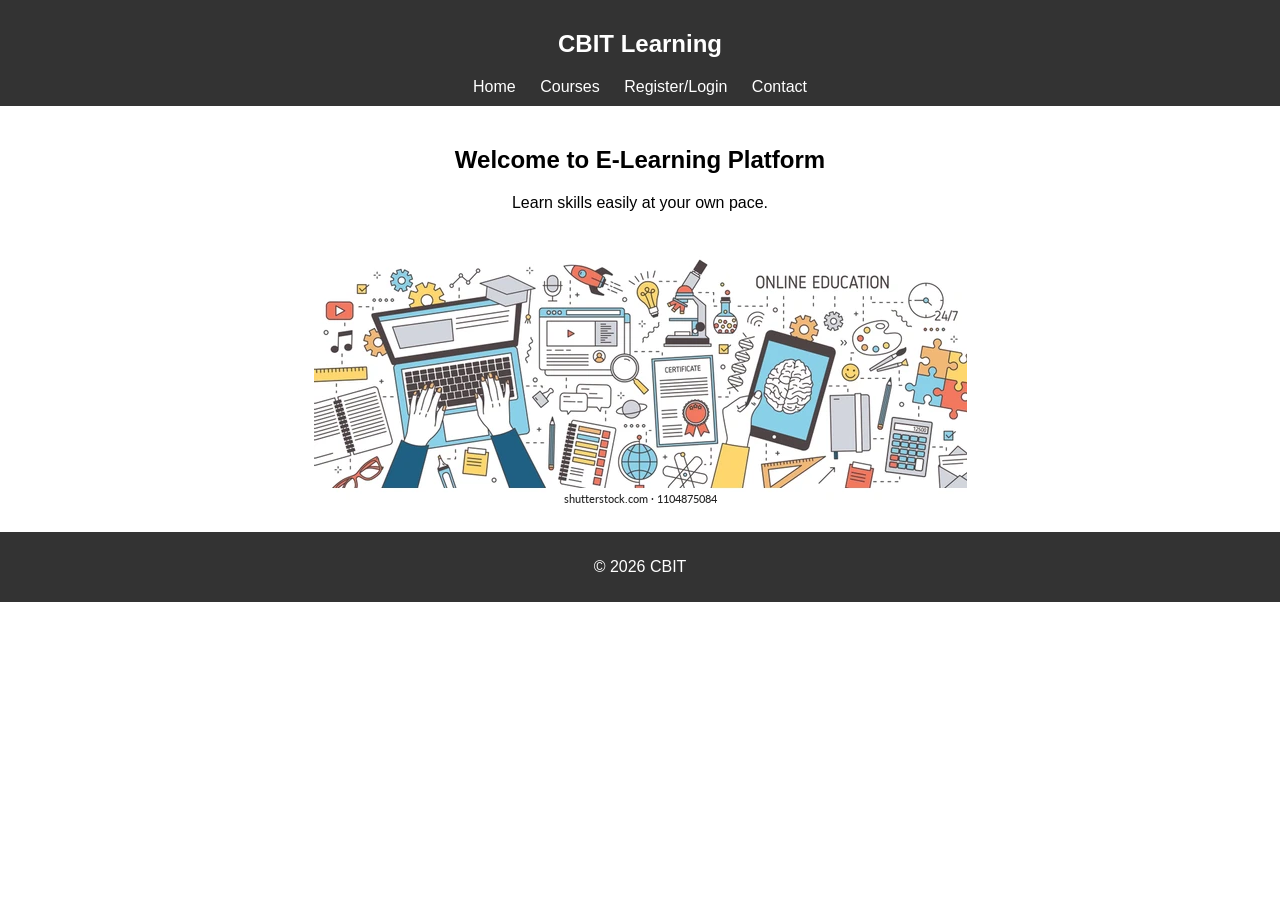
<file: index.html>
<!DOCTYPE html>
<html lang="en">
<head>
  <meta charset="UTF-8">
  <meta name="viewport" content="width=device-width, initial-scale=1.0">
  <title>Home - CBIT Learning</title>
  <link rel="stylesheet" href="css/styles.css">
</head>
<body>

  <header>
    <h2>CBIT Learning</h2>
    <nav>
      <a href="index.html">Home</a>
      <a href="courses.html">Courses</a>
      <a href="register.html">Register/Login</a>
      <a href="contact.html">Contact</a>
    </nav>
  </header>

  <main>
    <section class="hero">
      <h1>Welcome to E-Learning Platform</h1>
      <p>Learn skills easily at your own pace.</p>
      <img src="learningbanner.webp" alt="Education banner">
    </section>
  </main>

  <footer>
    <p>&copy; 2026 CBIT</p>
  </footer>

</body>
</html>
</file>
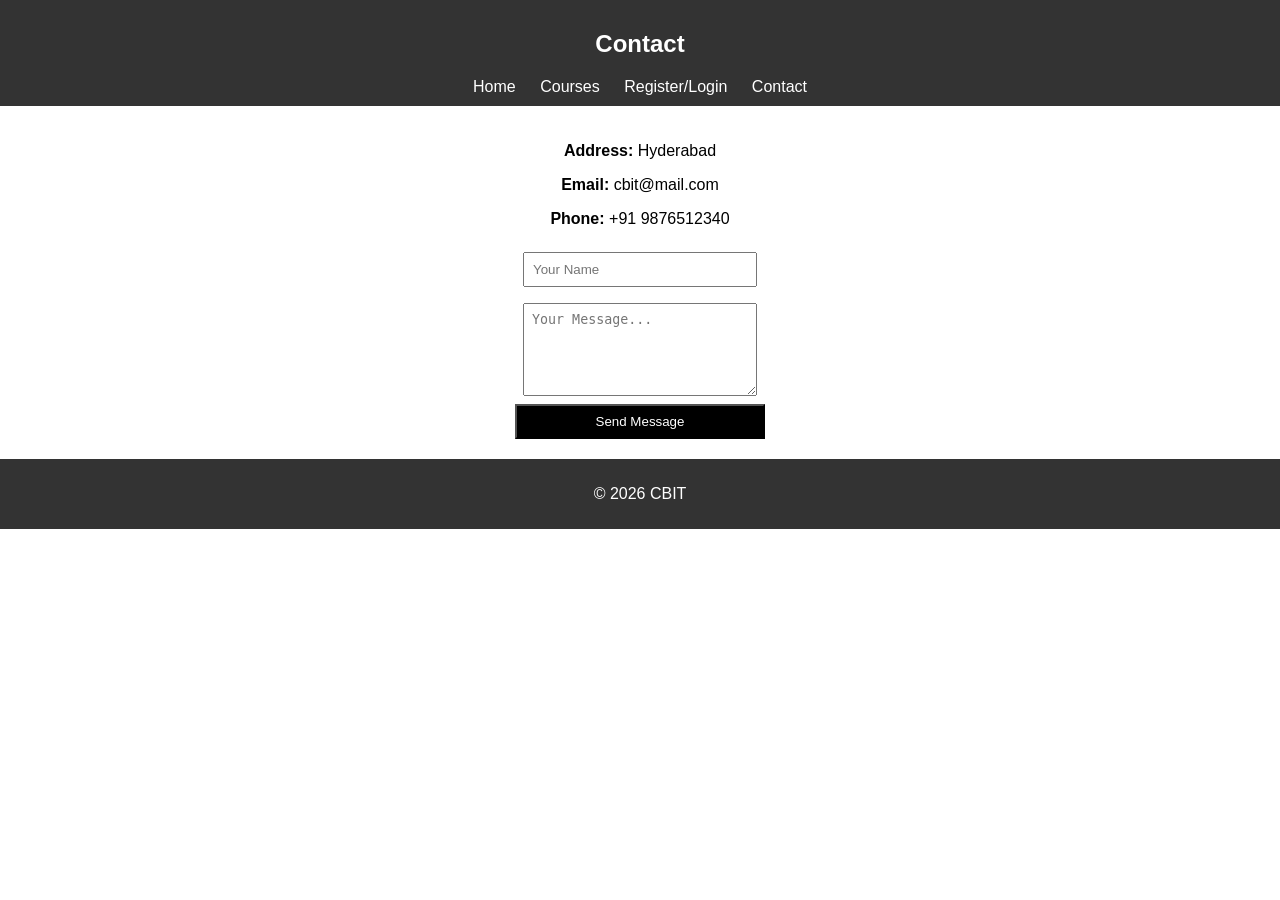
<file: contact.html>
<!DOCTYPE html>
<html lang="en">
<head>
  <meta charset="UTF-8">
  <meta name="viewport" content="width=device-width, initial-scale=1.0">
  <title>Contact Us</title>
  <link rel="stylesheet" href="css/styles.css">
</head>
<body>

  <header>
    <h2>Contact</h2>
    <nav>
      <a href="index.html">Home</a>
      <a href="courses.html">Courses</a>
      <a href="register.html">Register/Login</a>
      <a href="contact.html">Contact</a>
    </nav>
  </header>

  <main>
    <section class="contact-info">
      <p><strong>Address:</strong> Hyderabad</p>
      <p><strong>Email:</strong> cbit@mail.com</p>
      <p><strong>Phone:</strong> +91 9876512340</p>

      <!-- Contact Form -->
      <form action="#" method="POST">
        <input type="text" id="name" name="name" placeholder="Your Name" required>
        <textarea id="message" name="message" rows="5" placeholder="Your Message..." required></textarea>
        <button type="submit">Send Message</button>
      </form>
    </section>
  </main>

  <footer>
    <p>&copy; 2026 CBIT</p>
  </footer>

</body>
</html>
</file>
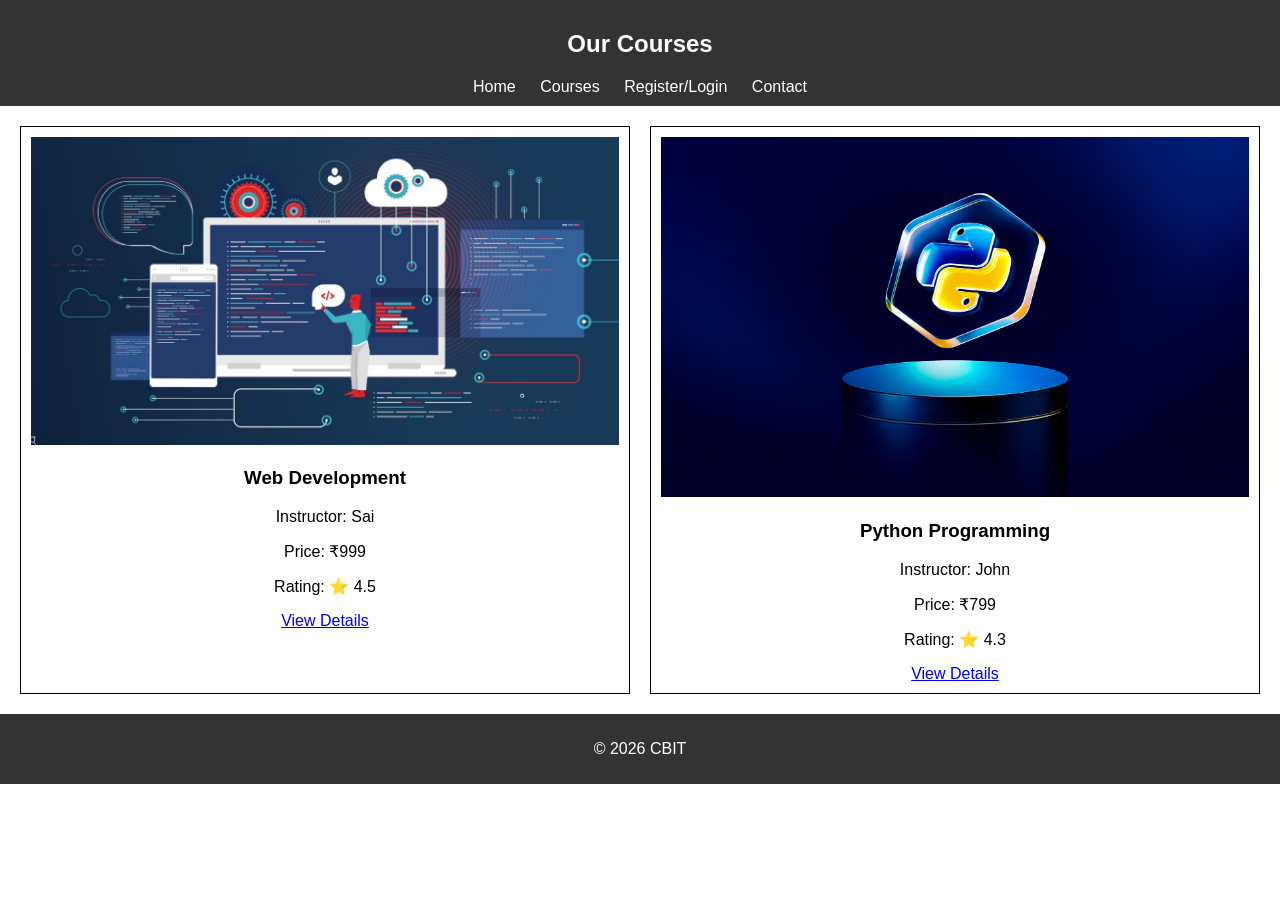
<file: courses.html>
<!DOCTYPE html>
<html lang="en">
<head>
  <meta charset="UTF-8">
  <meta name="viewport" content="width=device-width, initial-scale=1.0">
  <title>Courses</title>
  <link rel="stylesheet" href="css/styles.css">
</head>
<body>

  <header>
    <h2>Our Courses</h2>
    <nav>
      <a href="index.html">Home</a>
      <a href="courses.html">Courses</a>
      <a href="register.html">Register/Login</a>
      <a href="contact.html">Contact</a>
    </nav>
  </header>

  <main>
    <!-- Course Catalog -->
    <div class="grid">
      <div class="card">
        <img src="webprogramming.jpg" alt="Web Development Coding">
        <h3>Web Development</h3>
        <p>Instructor: Sai</p>
        <p>Price: &#8377;999</p>
        <p>Rating: ⭐ 4.5</p>
        <a href="details.html?course=web">View Details</a>
      </div>

      <div class="card">
        <img src="pythonprogramming.jpg" alt="Python Programming">
        <h3>Python Programming</h3>
        <p>Instructor: John</p>
        <p>Price: &#8377;799</p>
        <p>Rating: ⭐ 4.3</p>
        <a href="details.html?course=python">View Details</a>
      </div>
    </div>
  </main>

  <footer>
    <p>&copy; 2026 CBIT</p>
  </footer>

</body>
</html>
</file>
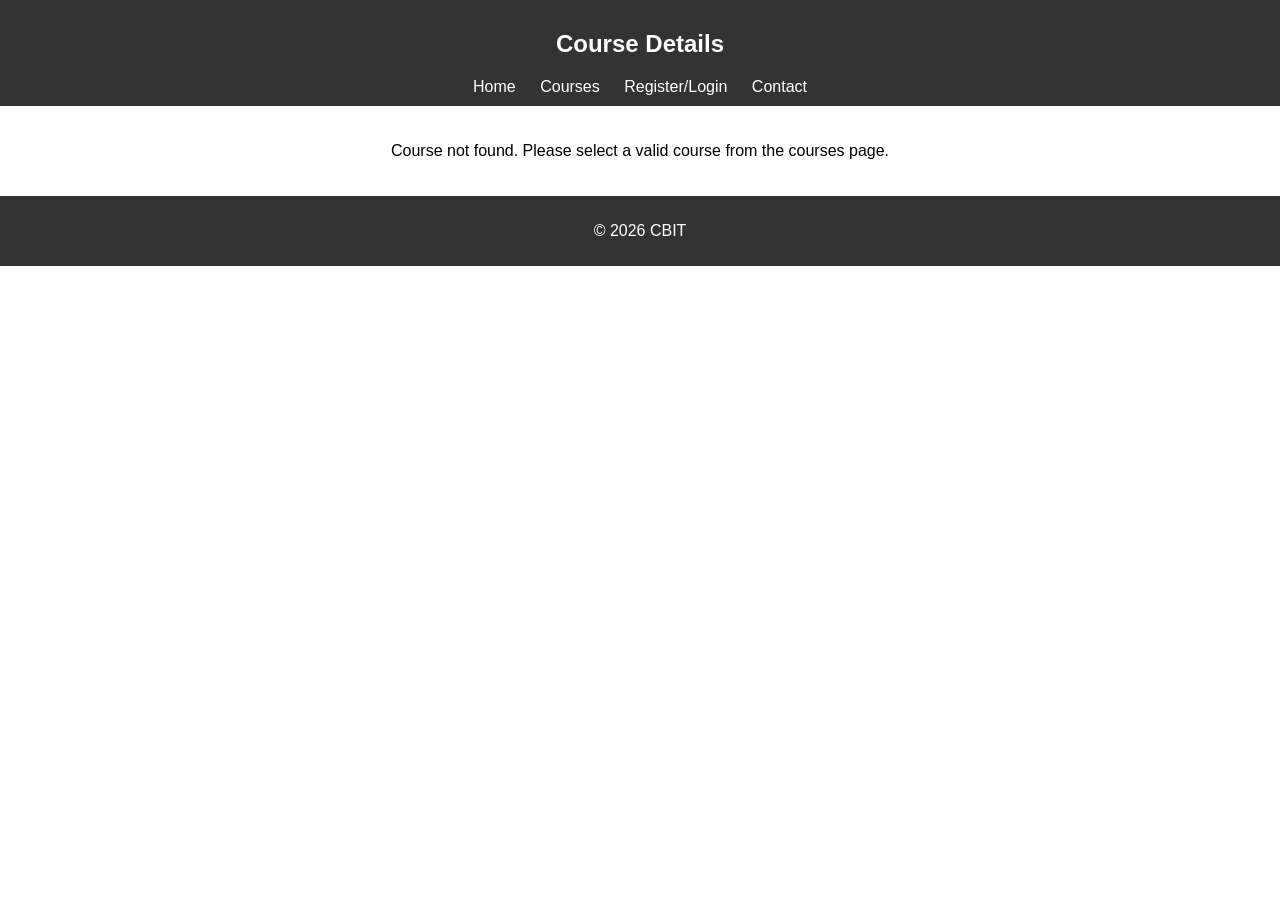
<file: details.html>
<!DOCTYPE html>
<html lang="en">
<head>
  <meta charset="UTF-8">
  <meta name="viewport" content="width=device-width, initial-scale=1.0">
  <title>Details</title>
  <link rel="stylesheet" href="css/styles.css">
  <script src="js/script.js" defer></script>
</head>
<body>

  <header>
    <h2>Course Details</h2>
    <nav>
      <a href="index.html">Home</a>
      <a href="courses.html">Courses</a>
      <a href="register.html">Register/Login</a>
      <a href="contact.html">Contact</a>
    </nav>
  </header>

  <main>
    <section id="details">
      <p>Loading course info...</p>
    </section>
  </main>

  <footer>
    <p>&copy; 2026 CBIT</p>
  </footer>

</body>
</html>
</file>
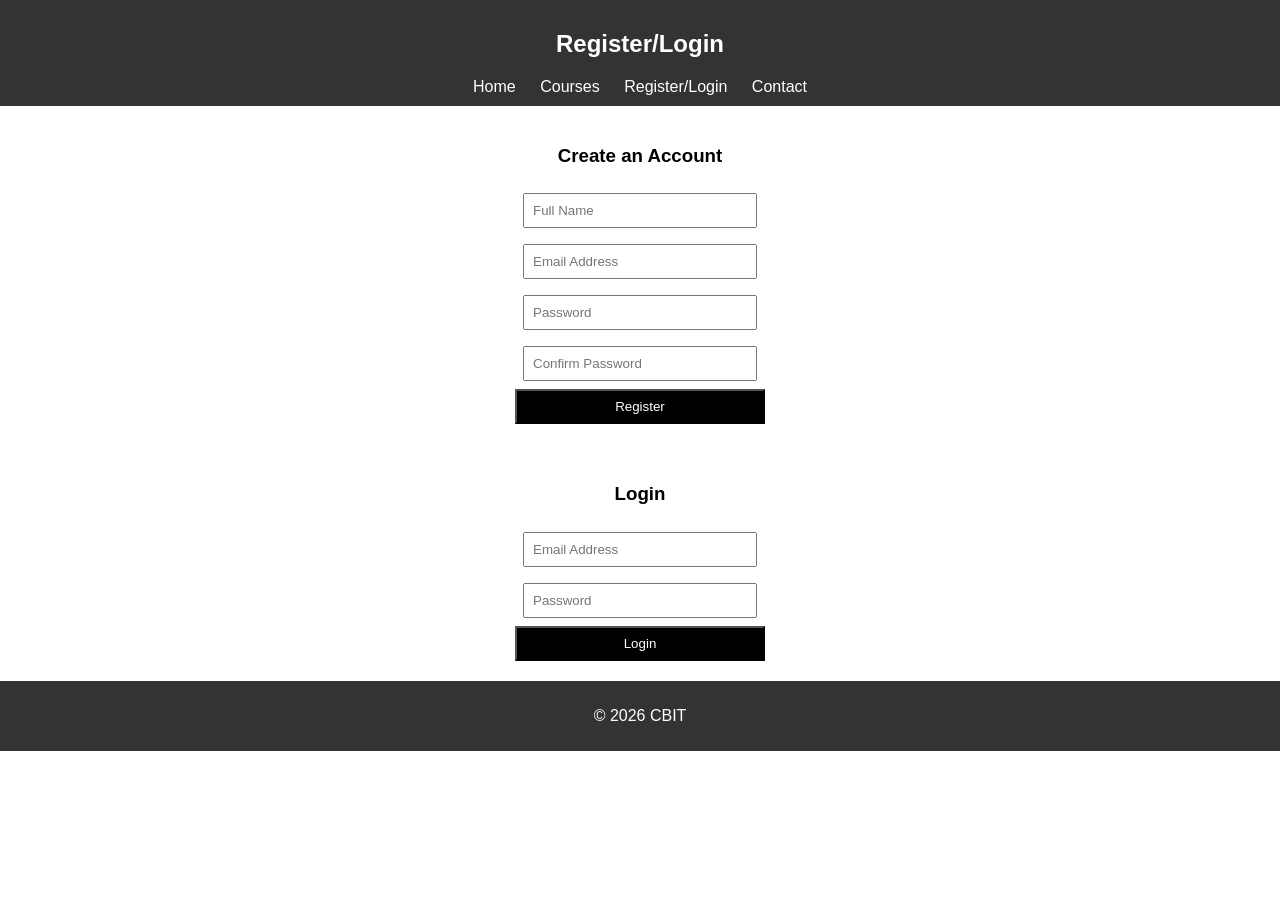
<file: register.html>
<!DOCTYPE html>
<html lang="en">
<head>
  <meta charset="UTF-8">
  <meta name="viewport" content="width=device-width, initial-scale=1.0">
  <title>Register/Login</title>
  <link rel="stylesheet" href="css/styles.css">
  <script src="js/script.js" defer></script>
</head>
<body>

  <header>
    <h2>Register/Login</h2>
    <nav>
      <a href="index.html">Home</a>
      <a href="courses.html">Courses</a>
      <a href="register.html">Register/Login</a>
      <a href="contact.html">Contact</a>
    </nav>
  </header>

  <main>
    <section class="auth-section">
      <h3>Create an Account</h3>
      <form onsubmit="return validateRegister()">
        <input type="text" id="name" placeholder="Full Name" required>
        <input type="email" id="email" placeholder="Email Address" required>
        <input type="password" id="pass" placeholder="Password" required>
        <input type="password" id="confirm" placeholder="Confirm Password" required>
        <button type="submit">Register</button>
      </form>
    </section>

    <section class="auth-section">
      <h3 style="text-align:center;">Login</h3>
      <form onsubmit="return validateLogin()">
        <input type="email" id="loginEmail" placeholder="Email Address" required>
        <input type="password" id="loginPass" placeholder="Password" required>
        <button type="submit">Login</button>
      </form>
    </section>
  </main>

  <footer>
    <p>&copy; 2026 CBIT</p>
  </footer>

</body>
</html>
</file>
<file: css/styles.css>
body {
  font-family: Arial;
  margin: 0;
}

header, footer {
  background: #333;
  color: white;
  text-align: center;
  padding: 10px;
}

nav a {
  margin: 10px;
  color: white;
  text-decoration: none;
}

nav a:hover {
  color: orange;
}

section {
  text-align: center;
  padding: 20px;
}

.grid {
  display: grid;
  grid-template-columns: repeat(auto-fit, minmax(250px, 1fr));
  gap: 20px;
  padding: 20px;
}

.card {
  border: 1px solid black;
  padding: 10px;
  text-align: center;
}

.card img {
  width: 100%;
}

.card:hover {
  background: #f0f0f0;
}

form {
  width: 250px;
  margin: auto;
  display: flex;
  flex-direction: column;
}

input, textarea {
  margin: 8px;
  padding: 8px;
}

button {
  padding: 8px;
  background: black;
  color: white;
}
</file>
